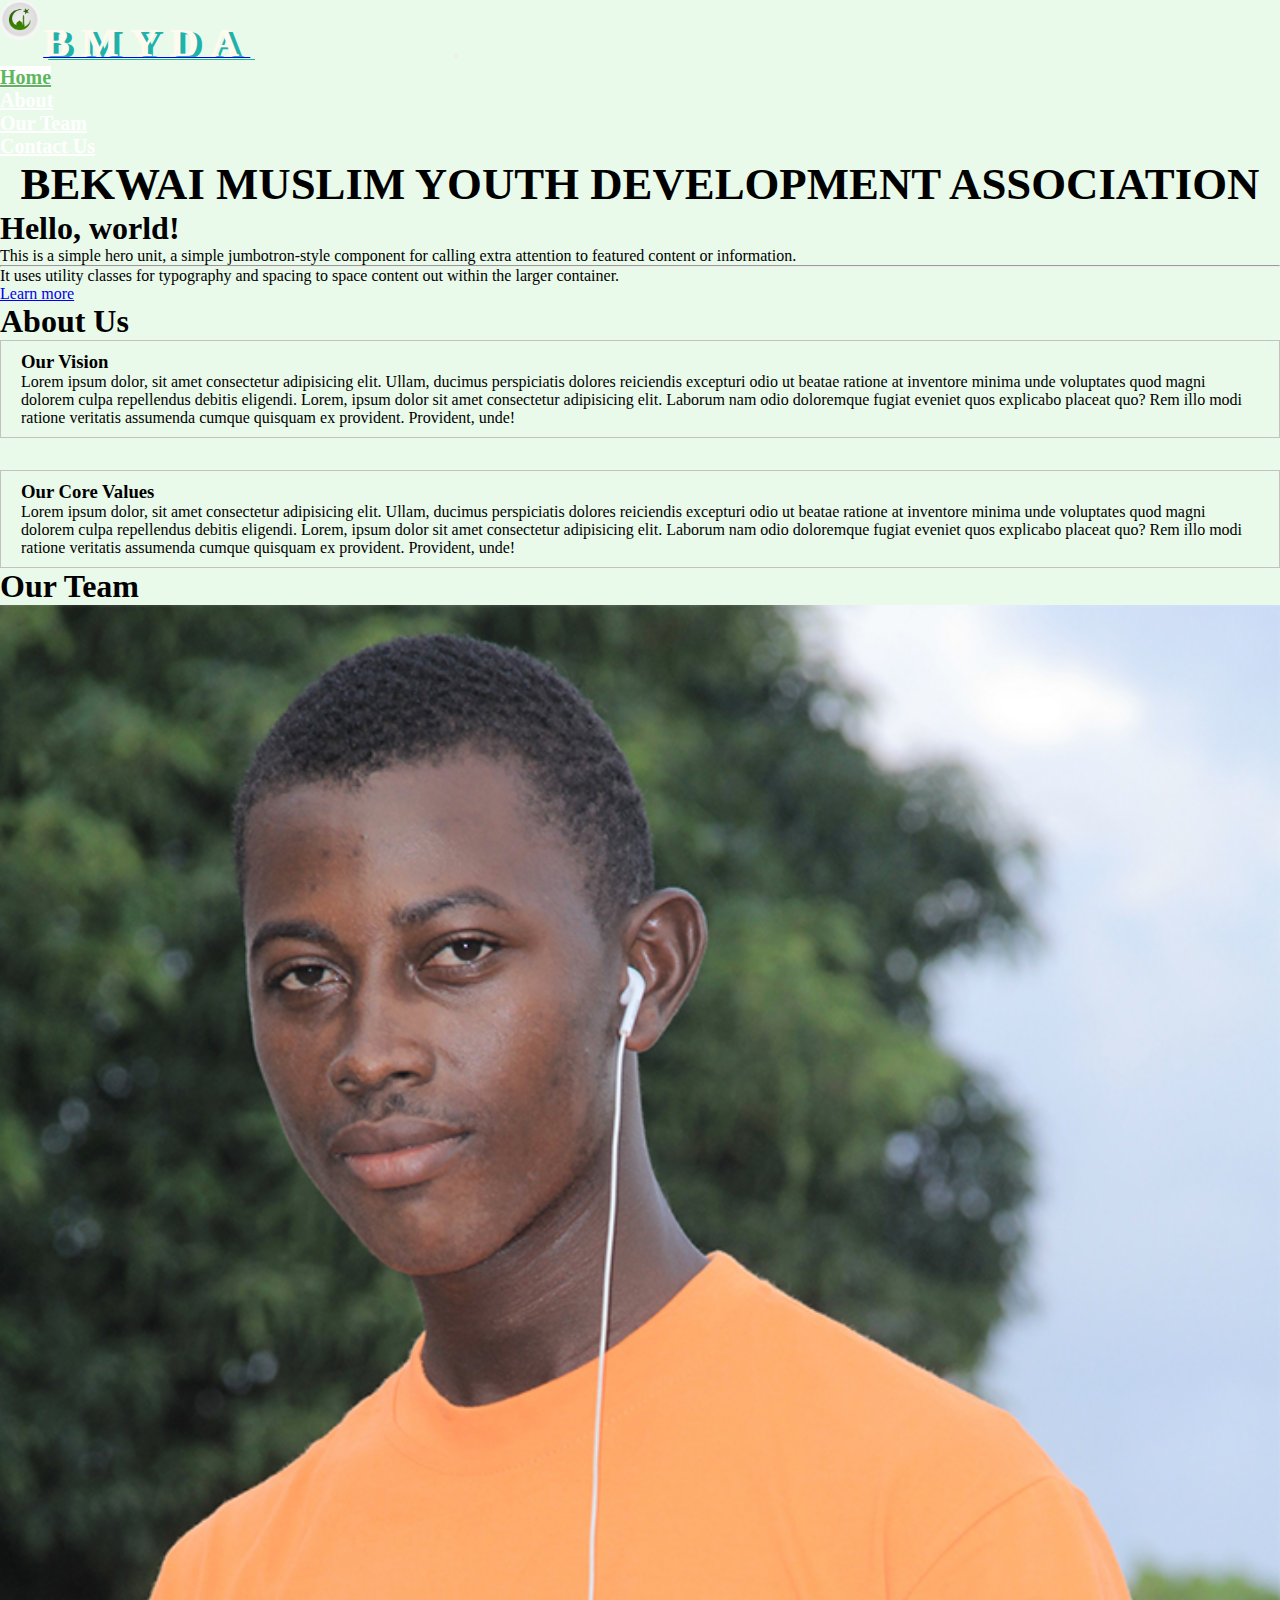
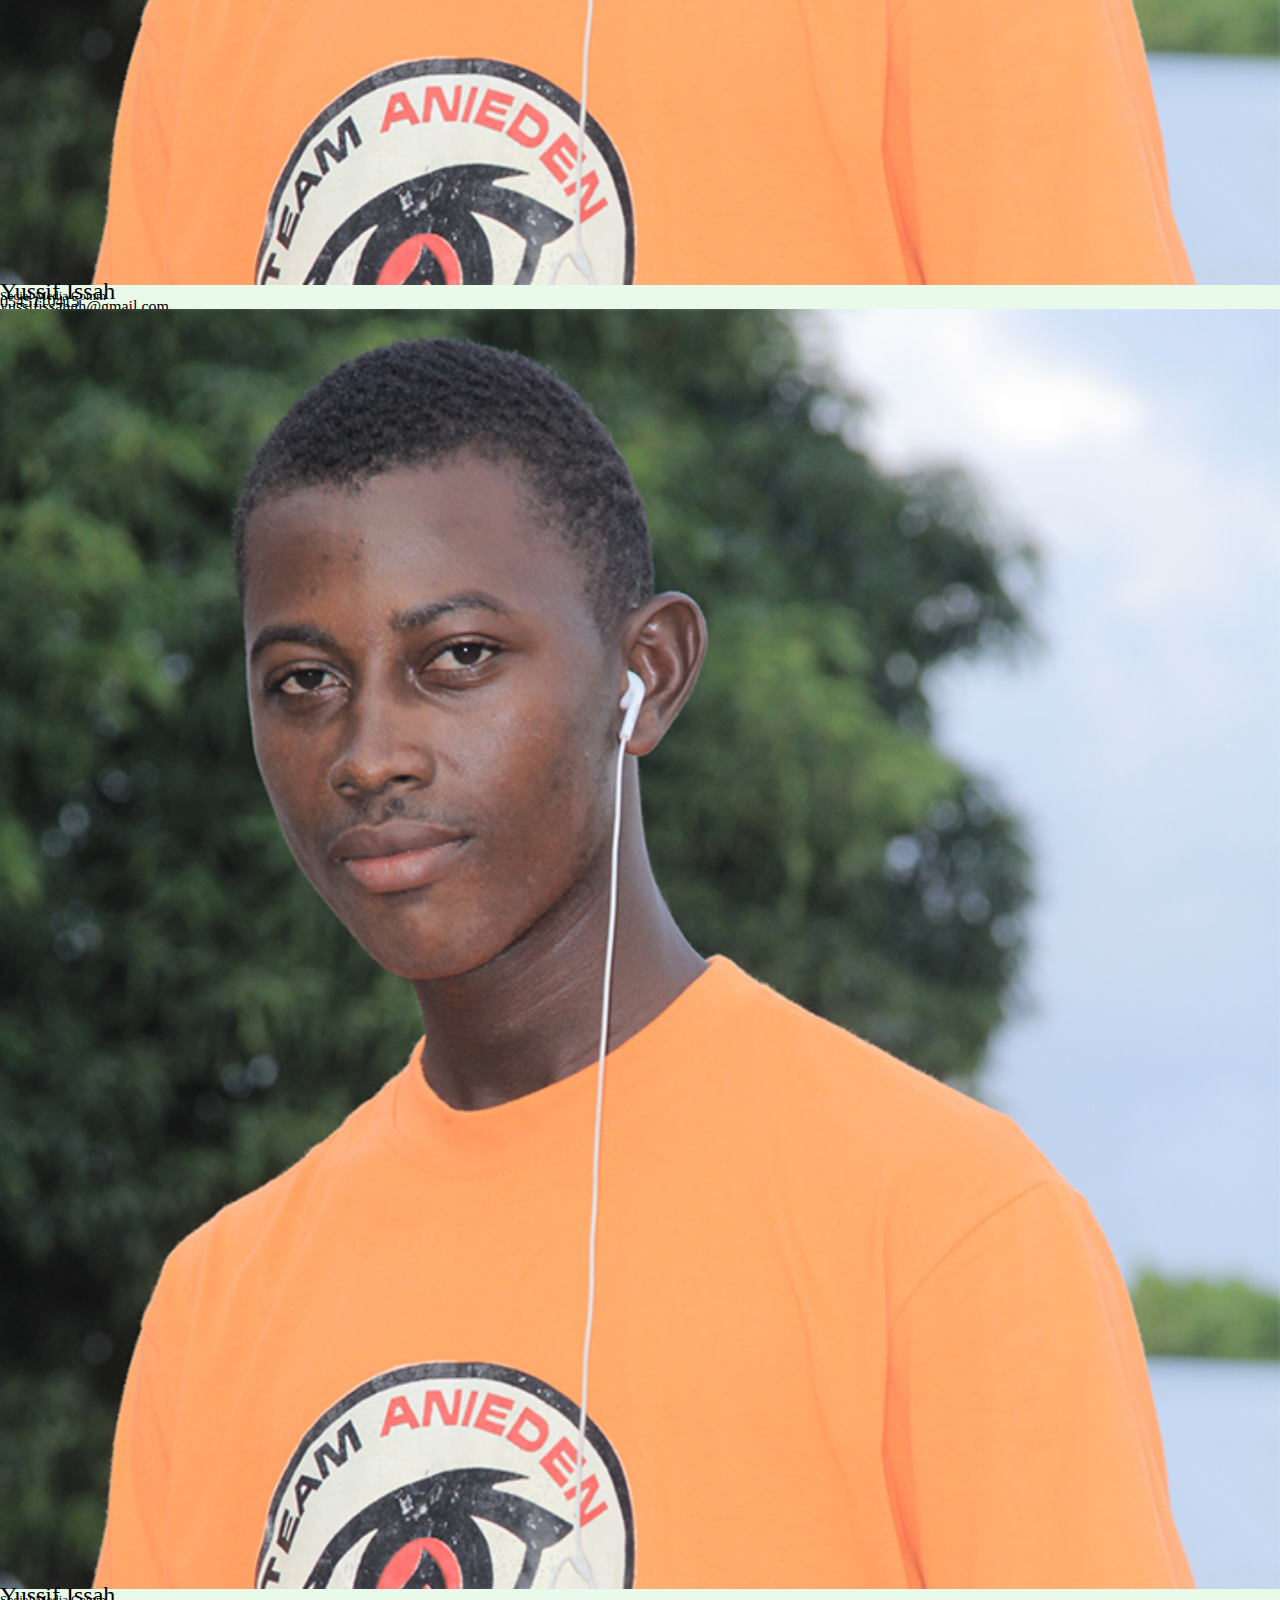
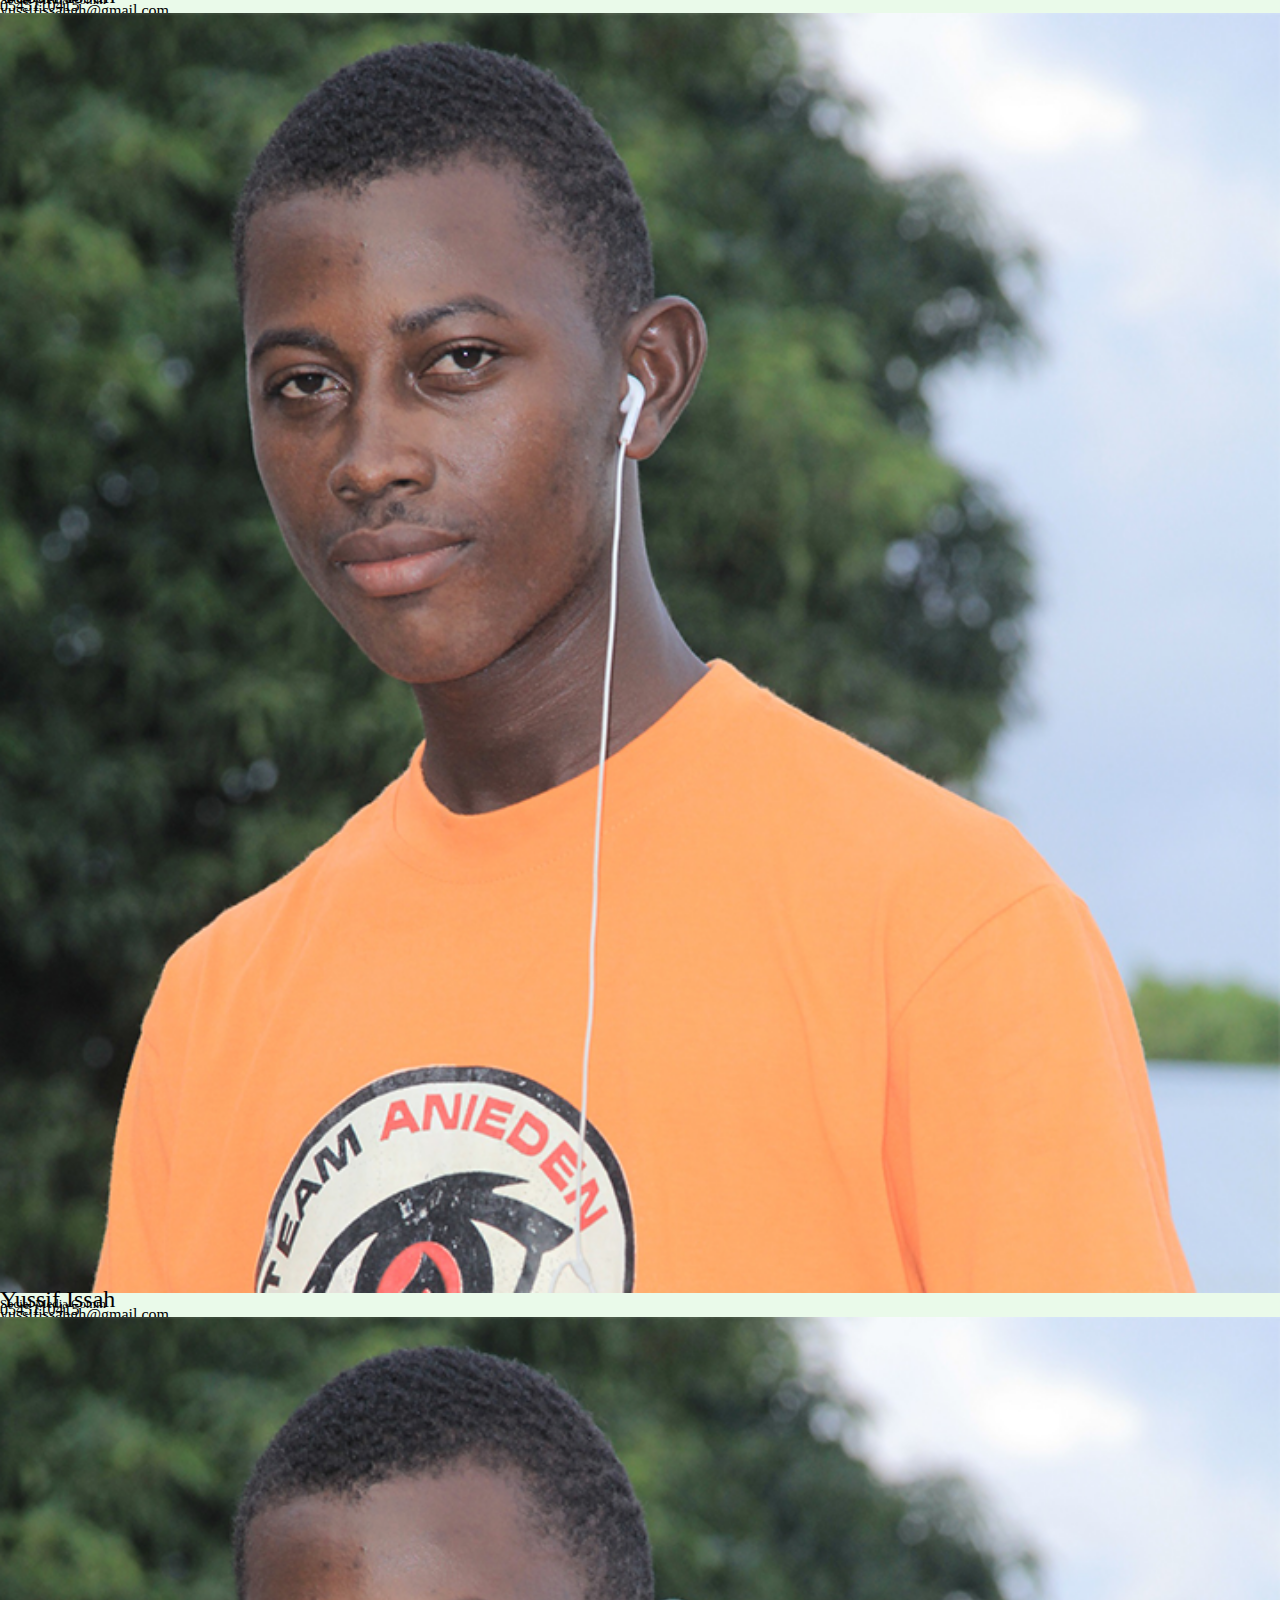
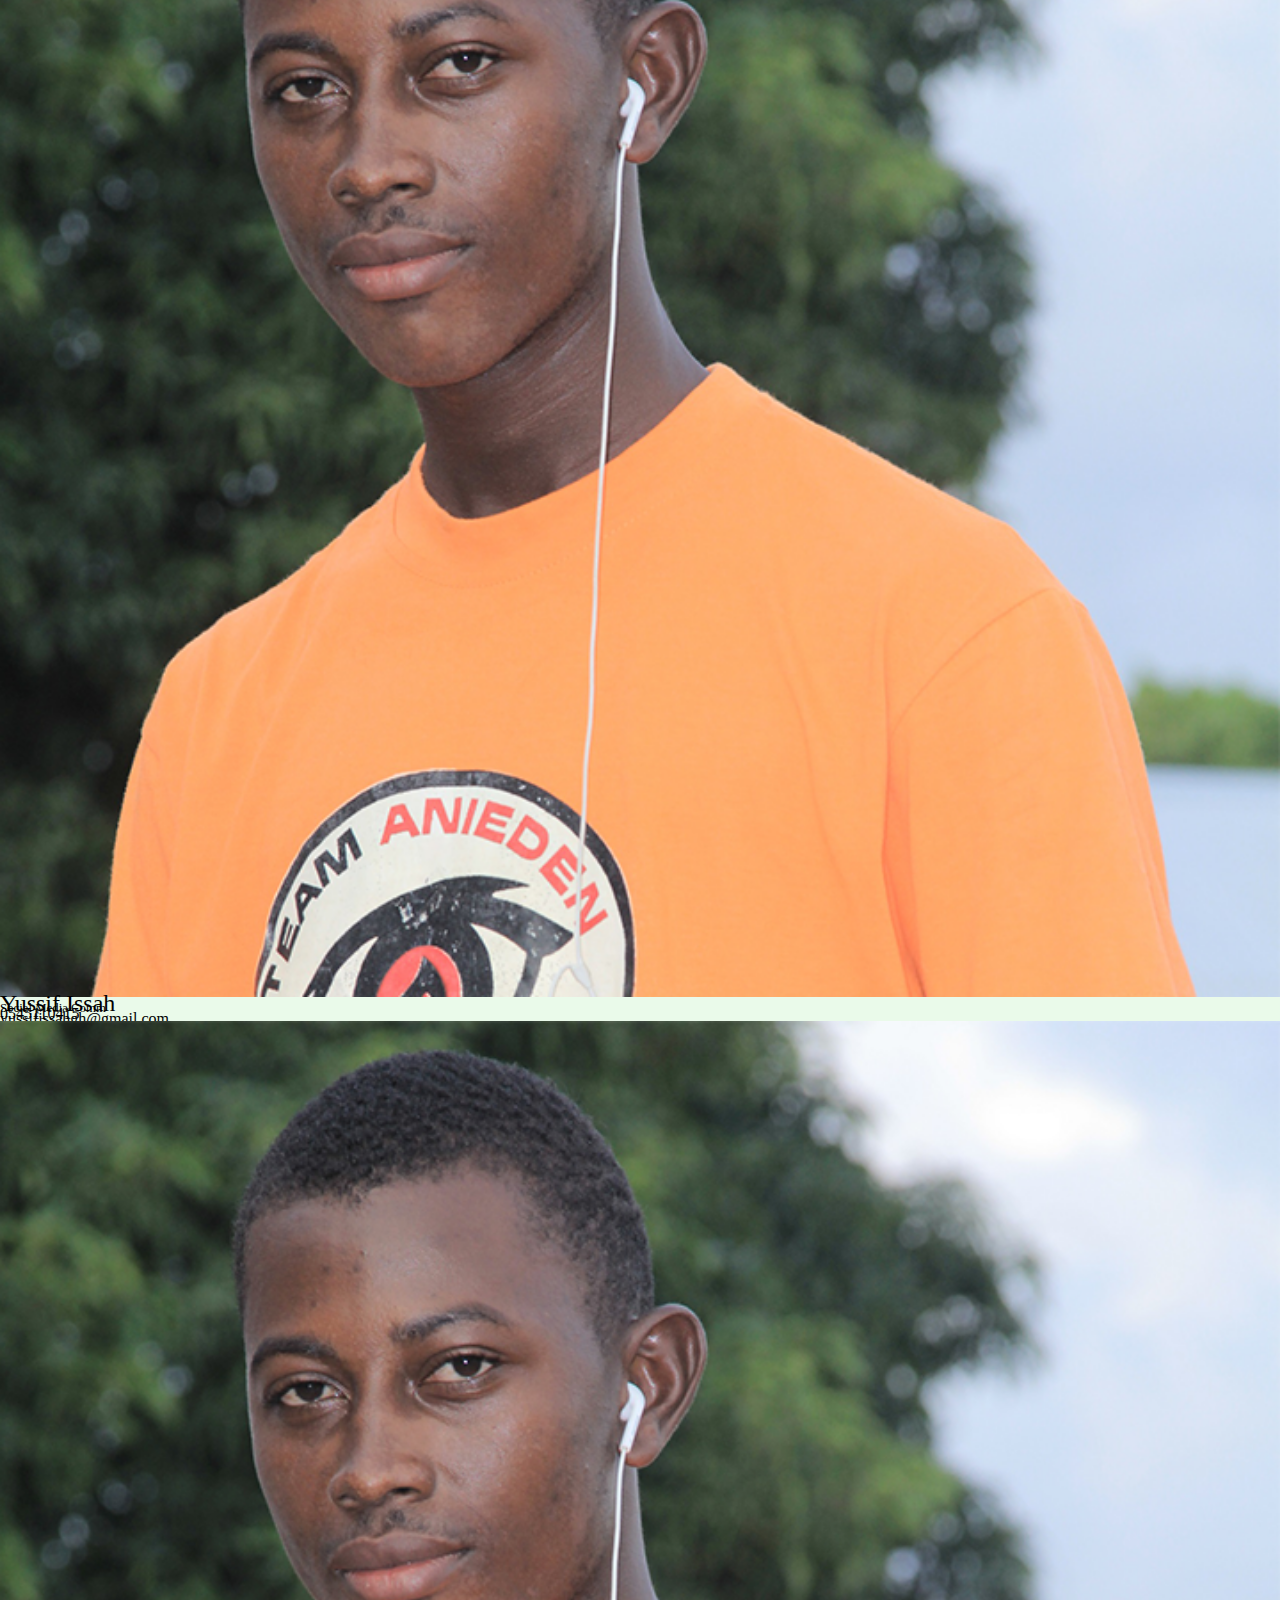
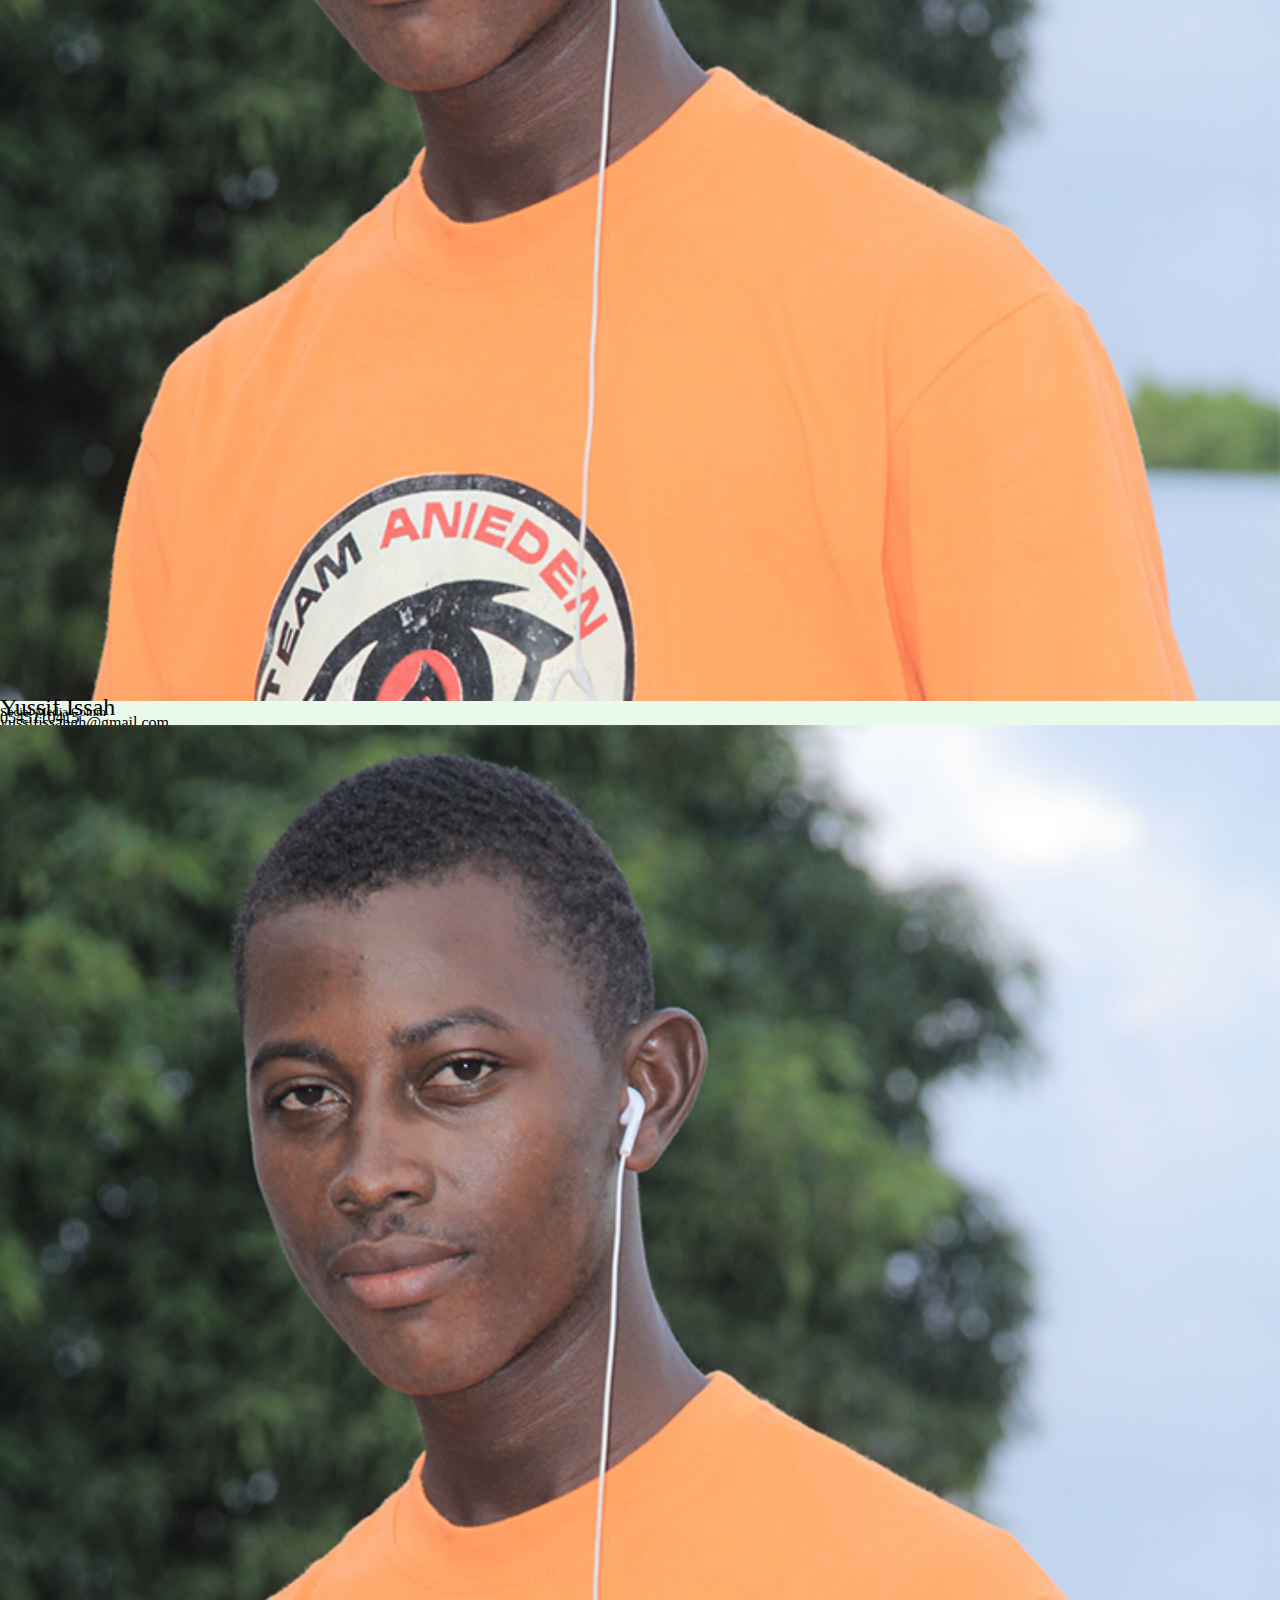
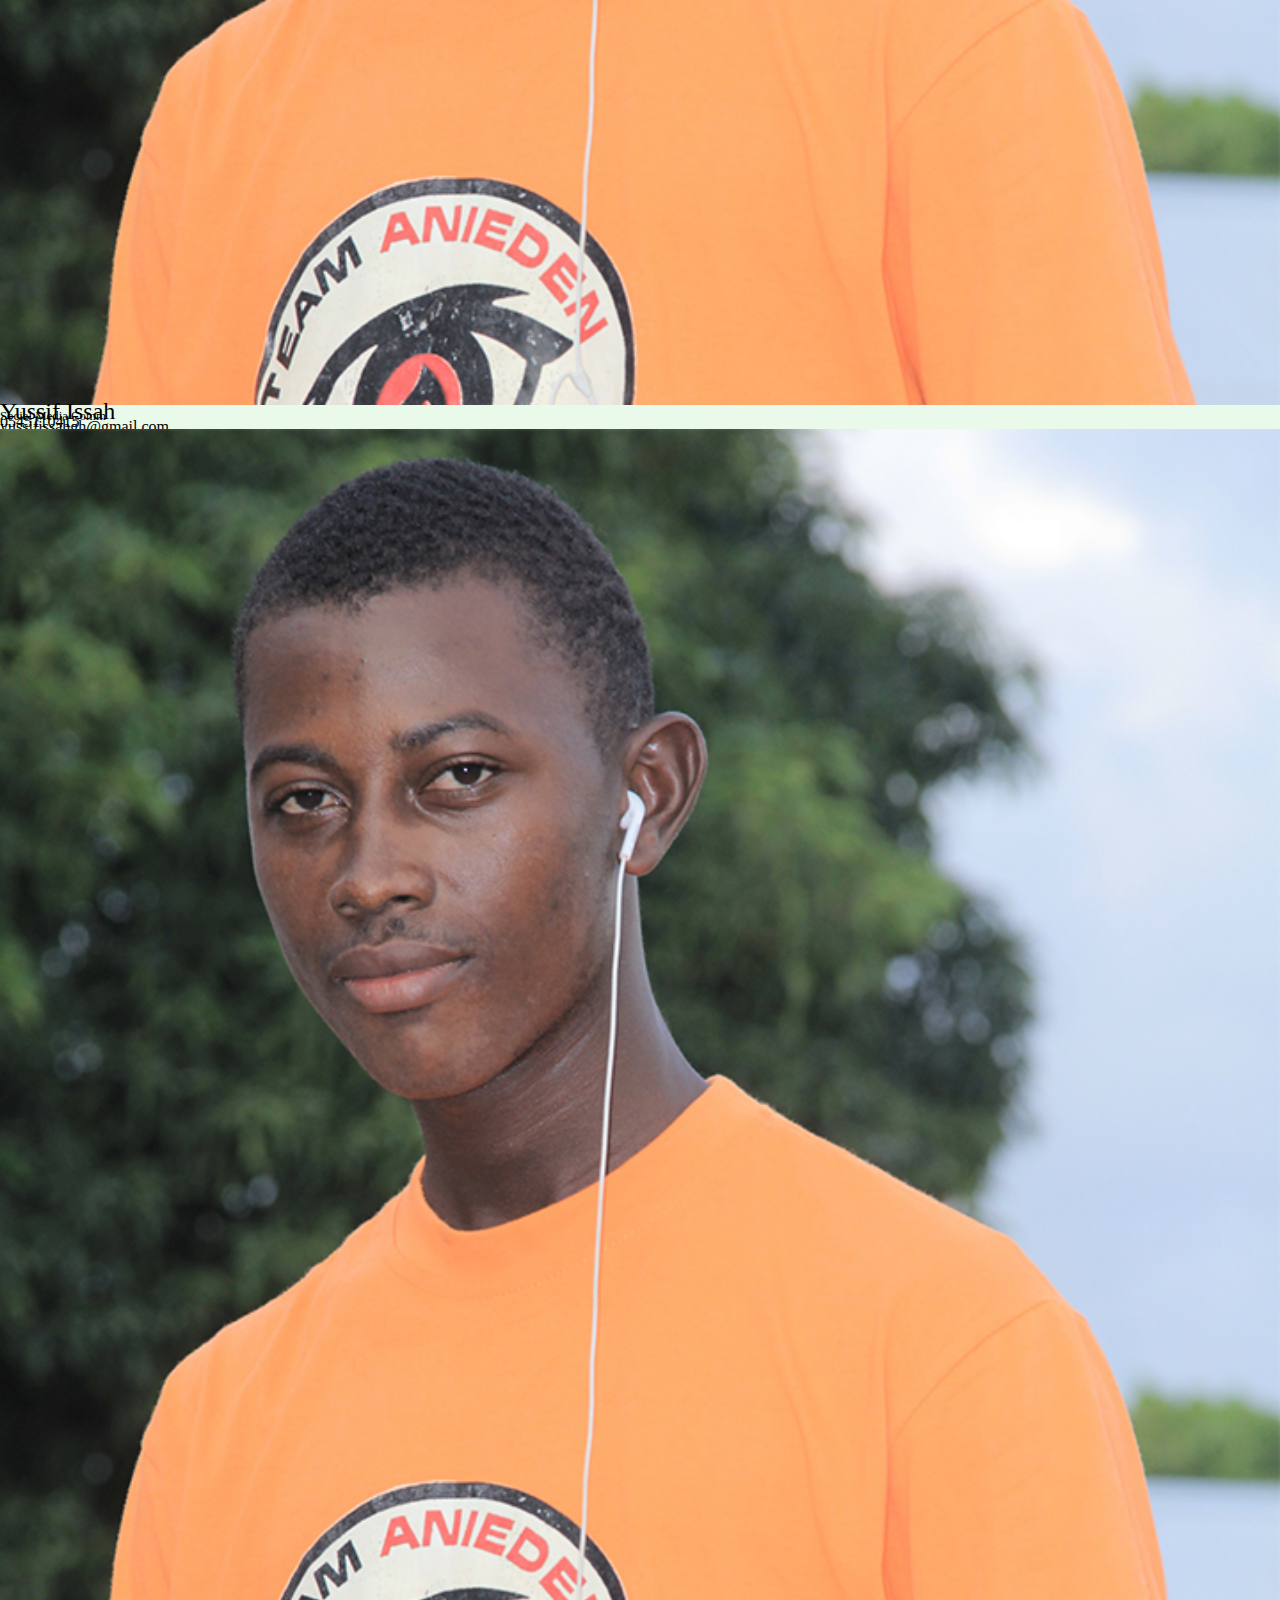
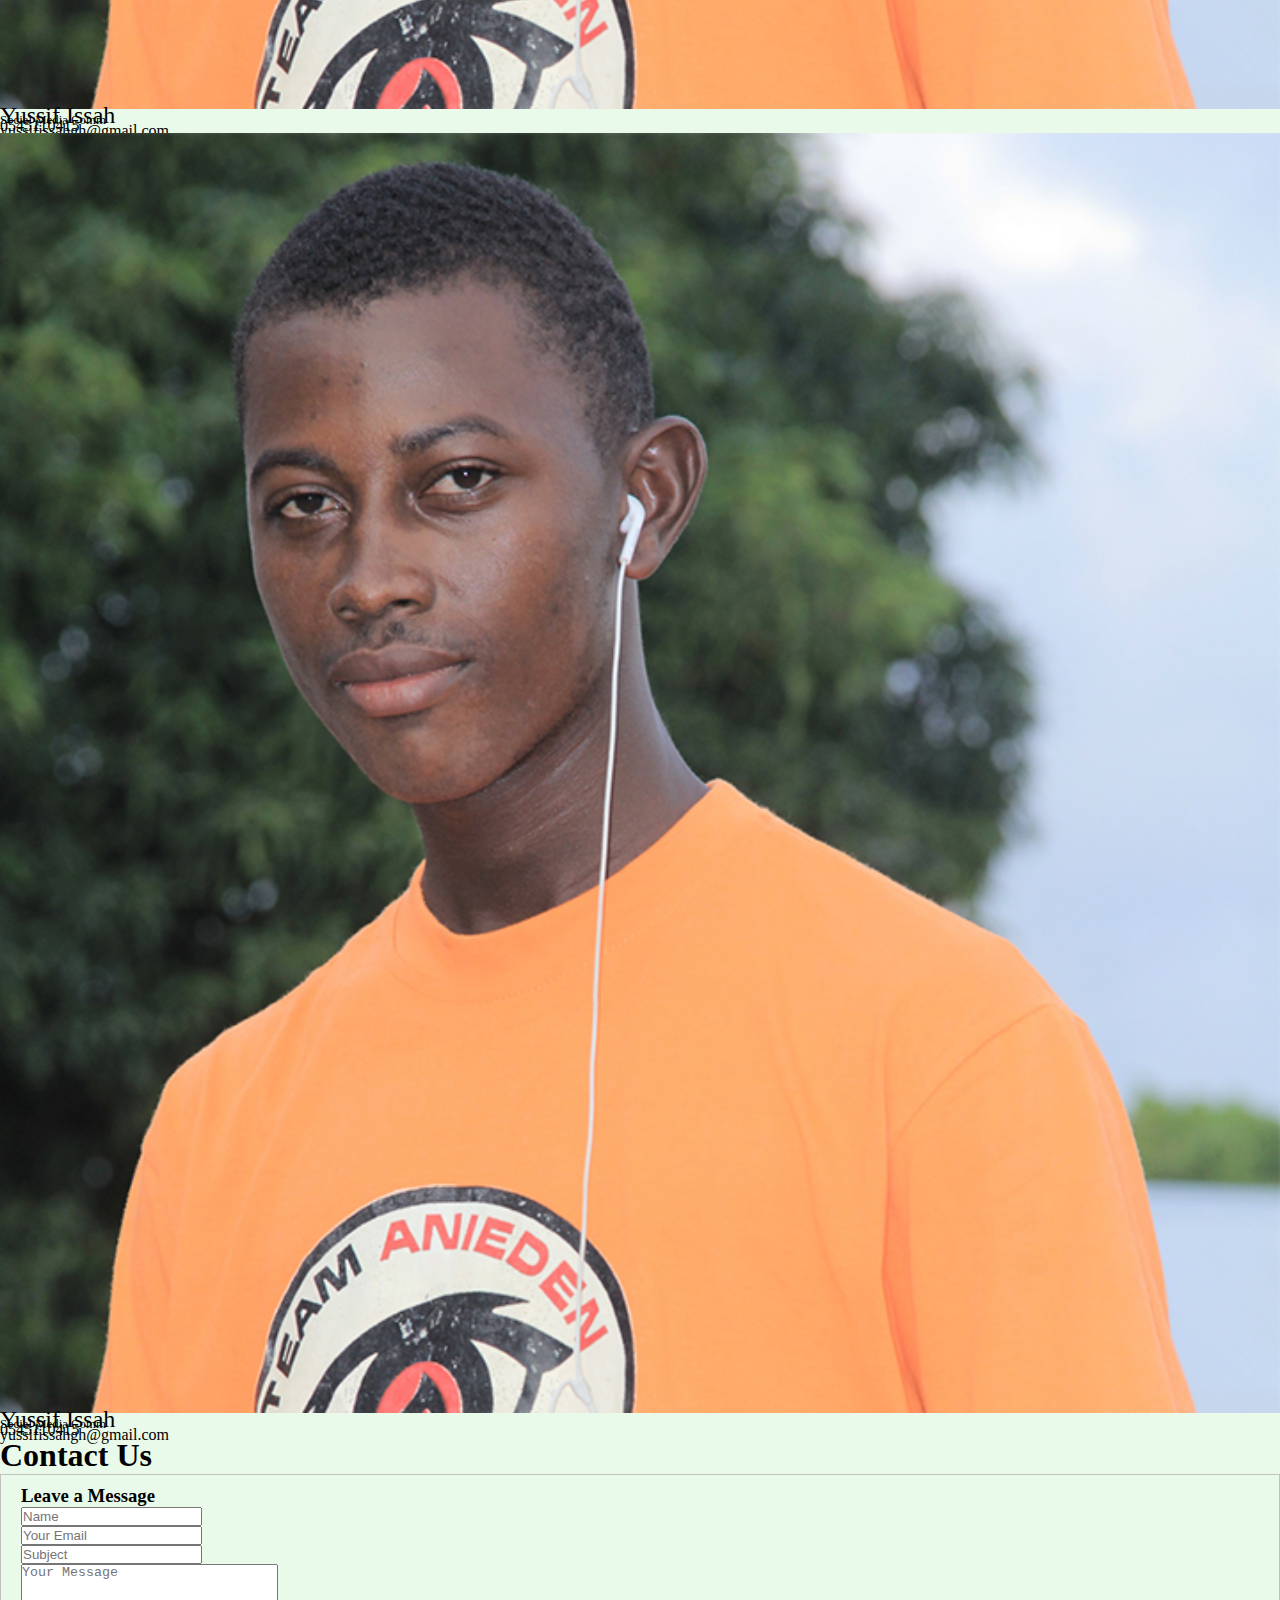
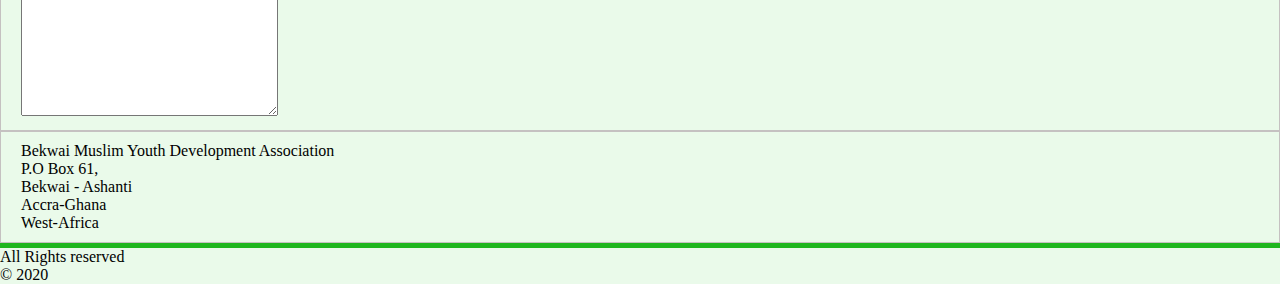
<file: oth.html>
<!doctype html>
<html lang="en">
  <head>
    <!-- Required meta tags -->
    <meta charset="utf-8">
    <meta name="viewport" content="width=device-width, initial-scale=1, shrink-to-fit=no">

    <!-- Bootstrap CSS -->
    <link rel="stylesheet" href="https://stackpath.bootstrapcdn.com/bootstrap/4.5.0/css/bootstrap.min.css" integrity="sha384-9aIt2nRpC12Uk9gS9baDl411NQApFmC26EwAOH8WgZl5MYYxFfc+NcPb1dKGj7Sk" crossorigin="anonymous">

    <!--Font Awesome CDN-->
    <link rel="stylesheet" href="https://use.fontawesome.com/releases/v5.5.0/css/all.css" integrity="sha384-B4dIYHKNBt8Bc12p+WXckhzcICo0wtJAoU8YZTY5qE0Id1GSseTk6S+L3BlXeVIU" crossorigin="anonymous">

    <!-- Customized CSS -->
    <link rel="stylesheet" href="css/style.css">

    <!--Favicon-->
    <link rel="shortcut icon" href="images/logo.png" type="image/x-icon">
    
    <title>Bekwai Muslim Youth Development Association</title>

  </head>
  <body>
      <!--NavBar-->
      <nav class="navbar navbar-expand-lg navbar-light bg-success sticky-top">
        <a class="navbar-brand logo-link" href="index.html">
            <img src="images/logo.png" width="40" height="40" class="logo" alt="logo" loading="lazy"><span class="org-name">BMYDA</span></a>
          <button class="navbar-toggler" type="button" data-toggle="collapse" data-target="#navbarNav" aria-controls="navbarNav" aria-expanded="false" aria-label="Toggle navigation">
          <span class="navbar-toggler-icon"></span>
        </button>
        <div class="collapse navbar-collapse" id="navbarNav">
            <ul class="nav nav-pills mb-3" id="pills-tab" role="tablist">
                <li class="nav-item" role="presentation">
                  <a class="nav-link active" id="pills-home-tab" data-toggle="pill" href="#pills-home" role="tab" aria-controls="pills-home" aria-selected="true">Home</a>
                </li>
                <li class="nav-item" role="presentation">
                    <a class="nav-link" id="pills-about-tab" data-toggle="pill" href="#pills-about" role="tab" aria-controls="pills-home" aria-selected="false">About</a>
                  </li>
                <li class="nav-item" role="presentation">
                  <a class="nav-link" id="pills-team-tab" data-toggle="pill" href="#pills-team" role="tab" aria-controls="pills-profile" aria-selected="false">Our Team</a>
                </li>
                <li class="nav-item" role="presentation">
                  <a class="nav-link" id="pills-contact-tab" data-toggle="pill" href="#pills-contact" role="tab" aria-controls="pills-contact" aria-selected="false">Contact Us</a>
                </li>
              </ul>
        </div>
      </nav>
      <!--NavBar End-->

      <!--Main-->
          <main class="tab-content container-fluid" id="pills-tabContent">

          <!--Home-->
          <section class="tab-pane fade show active mb-5 pb-5" id="pills-home" role="tabpanel" aria-labelledby="pills-home-tab">
            <h1 class="org-name-head text-success pt-4">BEKWAI MUSLIM YOUTH DEVELOPMENT ASSOCIATION</h1>
            <div class="container">
              <div class="jumbotron">
                <h1 class="display-4">Hello, world!</h1>
                <p class="lead">This is a simple hero unit, a simple jumbotron-style component for calling extra attention to featured content or information.</p>
                <hr class="my-4">
                <p>It uses utility classes for typography and spacing to space content out within the larger container.</p>
                <a class="btn btn-primary btn-lg" href="#" role="button">Learn more</a>
              </div>
            </div>
          </section>
          <!--Home End-->

          <!--About-->
          <section class="container tab-pane fade mb-5 pb-5" id="pills-about" role="tabpanel" aria-labelledby="pills-about-tab">
            <div class="row pt-5 mb-3">
                <div class="col-md-12">
                 <h1 class="text-center">About Us</h1>
                </div>
              </div>
              
               <div class="row mb-5">
                 <div class="col-lg-6 col-md-6 col-sm-12 col-xs-12 pt-5">
                   <div class="vision thin">
                     <h3 class="">Our Vision</h3>
                     <p>Lorem ipsum dolor, sit amet consectetur adipisicing elit.
                       Ullam, ducimus perspiciatis dolores reiciendis excepturi odio ut beatae ratione at 
                       inventore minima unde voluptates quod magni dolorem culpa repellendus debitis eligendi.
                       Lorem, ipsum dolor sit amet consectetur adipisicing elit. 
                       Laborum nam odio doloremque fugiat eveniet quos explicabo placeat quo?
                        Rem illo modi ratione veritatis assumenda cumque quisquam ex provident. Provident, unde!</p>
                   </div>
                 </div>
                 <div class="col-lg-6 col-md-6 col-sm-12 col-xs-12 pt-5">
                   <div class="values thin">
                     <h3>Our Core Values</h3>
                     <p>Lorem ipsum dolor, sit amet consectetur adipisicing elit.
                       Ullam, ducimus perspiciatis dolores reiciendis excepturi odio ut beatae ratione at 
                       inventore minima unde voluptates quod magni dolorem culpa repellendus debitis eligendi.
                       Lorem, ipsum dolor sit amet consectetur adipisicing elit. 
                       Laborum nam odio doloremque fugiat eveniet quos explicabo placeat quo?
                        Rem illo modi ratione veritatis assumenda cumque quisquam ex provident. Provident, unde!</p>
                   </div>
                 </div>
               </div>
          </section>
         <!--About End-->

          <!--Team-->
          <section class="container tab-pane fade" id="pills-team" role="tabpanel" aria-labelledby="pills-team-tab">
            <div class="row pt-5 mb-3">
                <div class="col-md-12">
                  <h1 class="text-center">Our Team</h1>
                </div>
              </div>
              
              <div class="row team mb-5">
                <!--FIRST-->
                <div class="col-lg-3 col-md-4 col-sm-6 col-xs-6 pt-5">
                  <img class="rounded-circle" src="images/YUSSIF1.png" alt="yussif">
                  <div class="team-info pt-3">
                    <p class="text-center name">Yussif Issah</p>
                    <p class="text-center post">Social Media Comm</p>
                    <p class="text-center call">0545110415</p>
                    <p class="text-center mail">yussifissahgh@gmail.com</p>
                  </div>              
                </div>
    
                <div class="col-lg-3 col-md-4 col-sm-6 col-xs-6 pt-5">
                  <img class="rounded-circle" src="images/YUSSIF1.png" alt="yussif">
                  <div class="team-info pt-3">
                    <p class="text-center name">Yussif Issah</p>
                    <p class="text-center post">Social Media Comm</p>
                    <p class="text-center call">0545110415</p>
                    <p class="text-center mail">yussifissahgh@gmail.com</p>
                  </div>              
                </div>
    
                <div class="col-lg-3 col-md-4 col-sm-6 col-xs-6 pt-5">
                  <img class="rounded-circle" src="images/YUSSIF1.png" alt="yussif">
                  <div class="team-info pt-3">
                    <p class="text-center name">Yussif Issah</p>
                    <p class="text-center post">Social Media Comm</p>
                    <p class="text-center call">0545110415</p>
                    <p class="text-center mail">yussifissahgh@gmail.com</p>
                  </div>              
                </div>
    
                <div class="col-lg-3 col-md-4 col-sm-6 col-xs-6 pt-5">
                  <img class="rounded-circle" src="images/YUSSIF1.png" alt="yussif">
                  <div class="team-info pt-3">
                    <p class="text-center name">Yussif Issah</p>
                    <p class="text-center post">Social Media Comm</p>
                    <p class="text-center call">0545110415</p>
                    <p class="text-center mail">yussifissahgh@gmail.com</p>
                  </div>              
                </div>
                <!--SECOND-->
    
                <div class="col-lg-3 col-md-4 col-sm-6 col-xs-6 pt-5">
                  <img class="rounded-circle" src="images/YUSSIF1.png" alt="yussif">
                  <div class="team-info pt-3">
                    <p class="text-center name">Yussif Issah</p>
                    <p class="text-center post">Social Media Comm</p>
                    <p class="text-center call">0545110415</p>
                    <p class="text-center mail">yussifissahgh@gmail.com</p>
                  </div>              
                </div>
    
                <div class="col-lg-3 col-md-4 col-sm-6 col-xs-6 pt-5">
                  <img class="rounded-circle" src="images/YUSSIF1.png" alt="yussif">
                  <div class="team-info pt-3">
                    <p class="text-center name">Yussif Issah</p>
                    <p class="text-center post">Social Media Comm</p>
                    <p class="text-center call">0545110415</p>
                    <p class="text-center mail">yussifissahgh@gmail.com</p>
                  </div>              
                </div>
    
                <div class="col-lg-3 col-md-4 col-sm-6 col-xs-6 pt-5">
                  <img class="rounded-circle" src="images/YUSSIF1.png" alt="yussif">
                  <div class="team-info pt-3">
                    <p class="text-center name">Yussif Issah</p>
                    <p class="text-center post">Social Media Comm</p>
                    <p class="text-center call">0545110415</p>
                    <p class="text-center mail">yussifissahgh@gmail.com</p>
                  </div>              
                </div>
    
                <div class="col-lg-3 col-md-4 col-sm-6 col-xs-6 pt-5">
                  <img class="rounded-circle" src="images/YUSSIF1.png" alt="yussif">
                  <div class="team-info pt-3">
                    <p class="text-center name">Yussif Issah</p>
                    <p class="text-center post">Social Media Comm</p>
                    <p class="text-center call">0545110415</p>
                    <p class="text-center mail">yussifissahgh@gmail.com</p>
                  </div>              
                </div>
                
                </div>
              </div>
        </section>
       <!--Team End-->

        <!--Contact-->
        <section class="container tab-pane fade" id="pills-contact" role="tabpanel" aria-labelledby="pills-contact-tab">
            <div class="row pt-5 mb-3">
                <div class="col-md-12">
                  <h1 class="text-center">Contact Us</h1>
                </div>
              </div>
              
              <div class="row">
                <div class="col-lg-6 col-md-6 col-sm-12 col-xs-12 pt-5">
                  <div class="msg rounded mb-2 thin">
                    <h3>Leave a Message</h3>
                    <form action="djiceman.gh@gmail.com" method="get">
                      <div class="form-group">
                        <div class="form-group">
                          <input type="name" placeholder="Name" value="" class="form-control" required>
                        </div>
                        <div class="form-group">
                          <input type="email" placeholder="Your Email" value="" class="form-control" required>
                        </div>
                        <div class="form-group">
                          <input type="text" placeholder="Subject" value="" class="form-control" required>
                        </div>
                        <div class="form-group">
                          <textarea name="message" id="message" value="message" placeholder="Your Message" class="form-control" cols="30" rows="10" required></textarea>
                        </div>
                      </div>                
                    </form>
                  </div>
                   </div>
    
                <div class="col-lg-6 col-md-6 col-sm-12 col-xs-12 pt-5">
                  <div class="thin">
                    <p>Bekwai Muslim Youth Development Association</p>
                    <p>P.O Box 61, <br>Bekwai - Ashanti <br> Accra-Ghana <br> West-Africa</p>
                  </div>
                </div>
              </div>
        </section>
       <!--Contact End-->
      </main>
      <!--Main End-->

      <footer>
        <div class="footer text-center">
          <p>All Rights reserved</p>
          <p>&copy; 2020</p>
        </div>
      </footer>      

    
    <!-- jQuery first, then Popper.js, then Bootstrap JS -->
    <script src="https://code.jquery.com/jquery-3.5.1.slim.min.js" integrity="sha384-DfXdz2htPH0lsSSs5nCTpuj/zy4C+OGpamoFVy38MVBnE+IbbVYUew+OrCXaRkfj" crossorigin="anonymous"></script>
    <script src="https://cdn.jsdelivr.net/npm/popper.js@1.16.0/dist/umd/popper.min.js" integrity="sha384-Q6E9RHvbIyZFJoft+2mJbHaEWldlvI9IOYy5n3zV9zzTtmI3UksdQRVvoxMfooAo" crossorigin="anonymous"></script>
    <script src="https://stackpath.bootstrapcdn.com/bootstrap/4.5.0/js/bootstrap.min.js" integrity="sha384-OgVRvuATP1z7JjHLkuOU7Xw704+h835Lr+6QL9UvYjZE3Ipu6Tp75j7Bh/kR0JKI" crossorigin="anonymous"></script>
  </body>
</html>
</file>
<file: css/style.css>
*{
    box-sizing: border-box;
    margin: 0;
    padding: 0;
}

body{
    background-color: #eafaea;
    z-index: 10;
}

nav ul li a{
    margin-top: 10px;
    margin-right: 60px;
    color: white;
    text-align: center;
    font-size: 20px;
    font-weight: 600;
}

nav ul li a:hover{
    color: white;
    text-decoration: none;
}

.nav-item .active{
    background-color: #ffffff !important;
    color: #5cb85c !important;
   }


.logo{
    width: 40px;
    height: 40px;
    border-radius: 50%;
    margin-bottom: 1rem;
    margin-right: 1rem;
}

.logo-link{
    margin-top: -10px;
    margin-bottom: -20px;
    margin-left: 3rem;
}
.org-name{
    margin-right: 200px;
    text-align: center;
    font-size: 2.5rem;
    font-weight: 700;
    color: floralwhite;
    text-shadow: 5px 2px lightseagreen;
    letter-spacing: 0.7rem;

}

.org-name-head{
    text-align: center;
    font-size: 3.5vw;
}

.thin{
    border: #c5c1c1 1px solid;
    padding: 10px 20px;
}

img{
    width: 100%;
}

.name{
    font-size: 1.5rem;
}

.post{
    font-size: 0.8rem;
}

.vision{
    margin-bottom: 2rem;
}

.motto p{
    font-family: 'Courgette', cursive;
    font-size: 2rem;
    font-weight: 400;
    font-style: italic;
}

.motto h3{
    font-size: 3rem;
}

.mail{
    color: black;
    text-decoration: none;
}

.mail:hover{
    color: black;
    text-decoration: none;
}

.social-media{
    margin-top: 3.3rem;
}

.social-media .fa{
    font-size: 1.5rem;
}

.social-media ul li a{
    color: black;
    text-decoration: none;
}

.team p{
    line-height: 5px;
}

footer{
    border-top: 5px #1eb61e solid;
}

@media(max-width: 1300px){
    nav ul li a{
        margin: 0;
        color: white;
        text-align: center;
        font-size: 20px;
        font-weight: 600;
    }

    .logo-link{
        margin-top: -10px;
        margin-bottom: -3px;
        margin-left: 0;
    }

    .logo{
        width: 40px;
        height: 40px;
        border-radius: 50%;
        margin-bottom: 1rem;
        margin-right: 0.2rem;
    }
     
}


@media(max-width: 600px){
    
    nav ul li a{
        margin: 0;
        color: white;
        text-align: center;
        font-size: 20px;
        font-weight: 600;
    }

    .logo-link{
        margin-top: 10px;
        margin-bottom: -3px;
        margin-left: 0;
    }

    .logo{
        width: 40px;
        height: 40px;
        border-radius: 50%;
        margin-bottom: 1rem;
        margin-right: 0.2rem;
    }

    .org-name{
        margin-right: 0;
        text-align: center;
        font-size: 2rem;
        font-weight: 700;
        color: floralwhite;
        text-shadow: 4px 2px lightseagreen;
        letter-spacing: 0.5rem;
    
    }
}

@media(max-width: 470px){
    .nav{
        display: block;
    }
}
</file>
